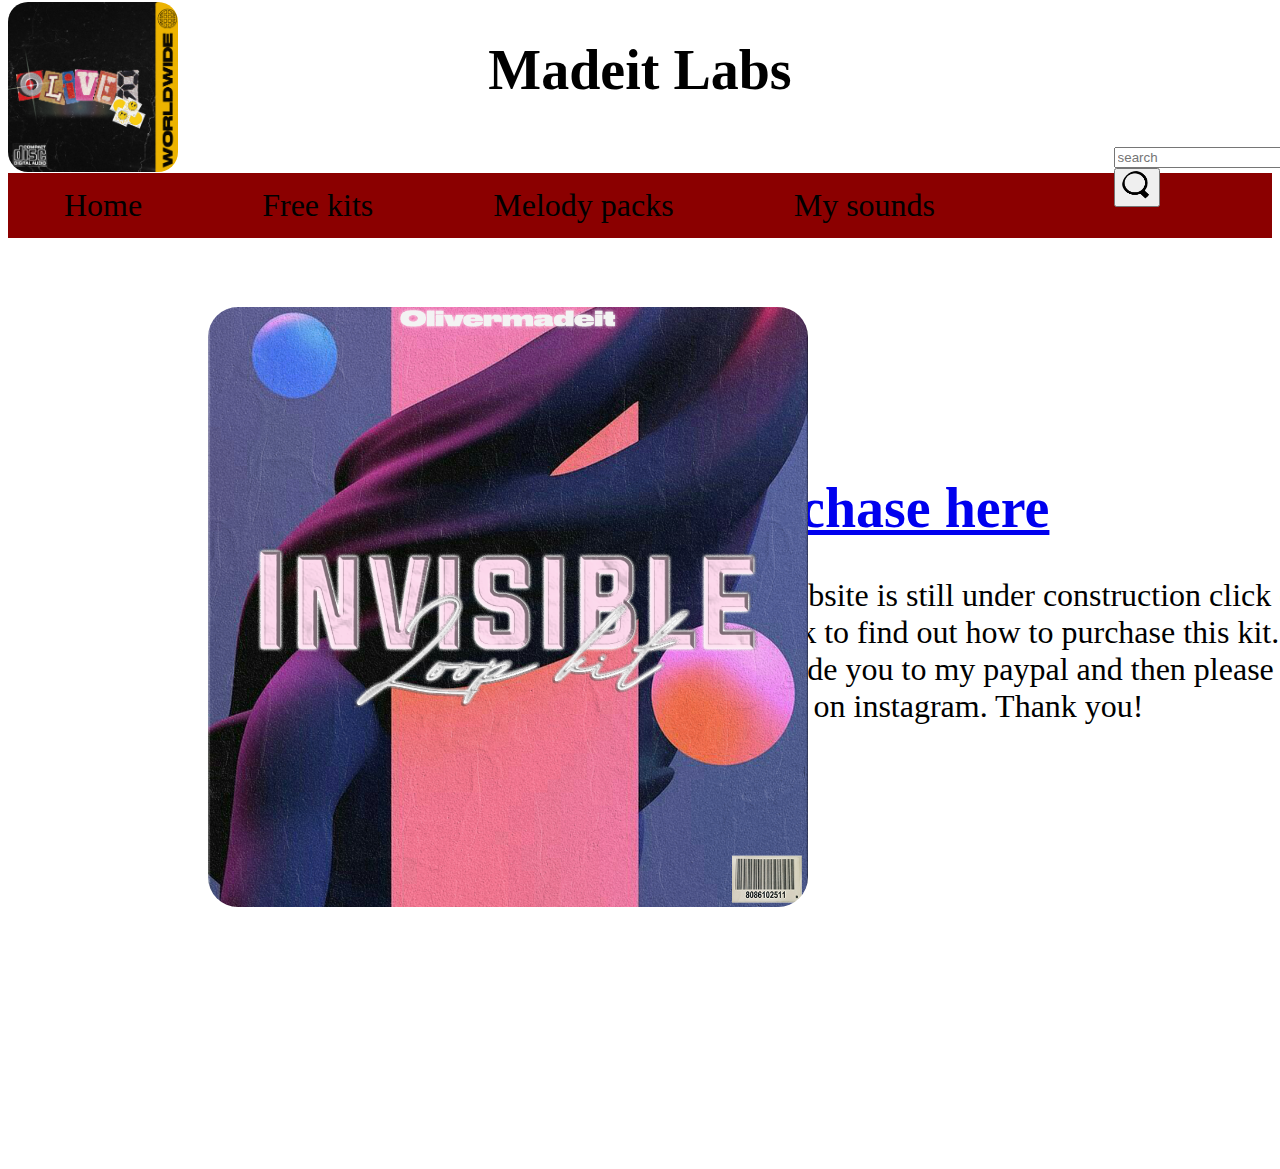
<file: invisible.html>
<!DOCTYPE html>
<html>
    <head>
        <title>Madeit labs- Invisible loop kit</title>
       <link rel="stylesheet" href="smoke.css"> 
    </head>

    <body>
        <img src="Made it.png" height="170px" width="170px" class="logo">
        <h1>Madeit Labs</h1><br>
        
        <ul>
            <li><a href="index.html">Home</a></li>
            <li><a href="freekits.html">Free kits</a></li>
            <li><a href="melodypacks.html">Melody packs</a></li>
            <li><a href="sound.html">My sounds</a></li>
            <form action="" class="search-bar"></form>
        <div class="search"><input type="text" placeholder="search" name="q">
          <button type="submit"><img src="search.png" height="30px" width="30px"></button></div>
        </ul>

        <a href="index2.html"><h1 class="purch">Purchase here</h1></a>
        <p>Website is still under construction click on the link to find out how to purchase this kit. It will guide you to my paypal and then please dm me on instagram. Thank you!</p>
        
             <div class="smoke" >  
                <a href="invisible.html"><img src="invisible loop kit.png" height="600px" width="600px" ></a></div>
    </body>
</html>
</file>
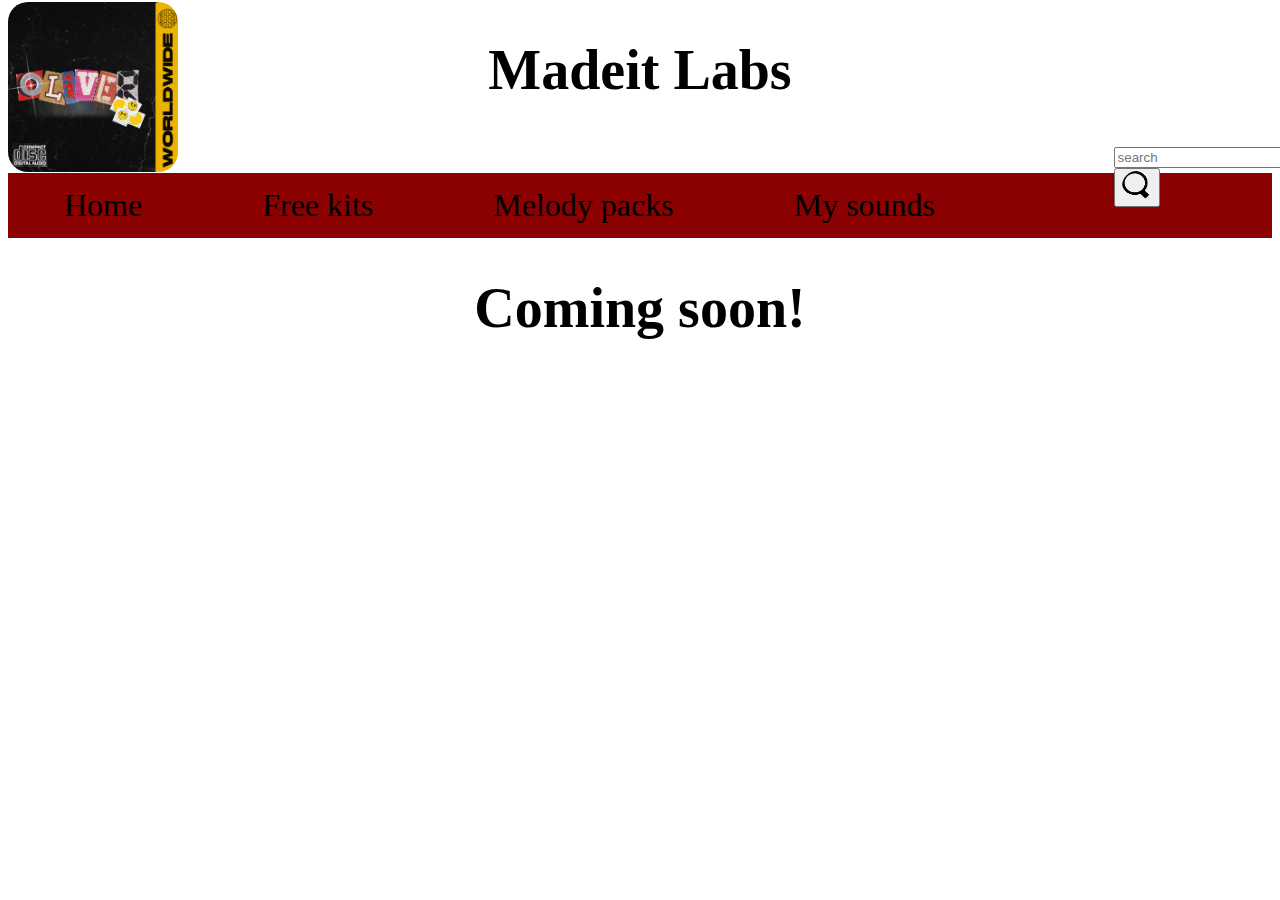
<file: sound.html>
<!DOCTYPE html>
<html>
    <head>
        <title>Madeit Labs- My sounds</title>
       <link rel="stylesheet" href="styles.css"> 
    </head>

    <body>
        <img src="Made it.png" height="170px" width="170px" class="logo">
        <h1>Madeit Labs</h1><br>
        
        <ul>
            <li><a href="index.html">Home</a></li>
            <li><a href="freekits.html">Free kits</a></li>
            <li><a href="melodypacks.html">Melody packs</a></li>
            <li><a href="sound.html">My sounds</a></li>
            <form action="" class="search-bar"></form>
        <div class="search"><input type="text" placeholder="search" name="q">
          <button type="submit"><img src="search.png" height="30px" width="30px"></button></div>
        </ul>

        <center><h1>Coming soon!</h1></center>
    </body>
</html>
</file>
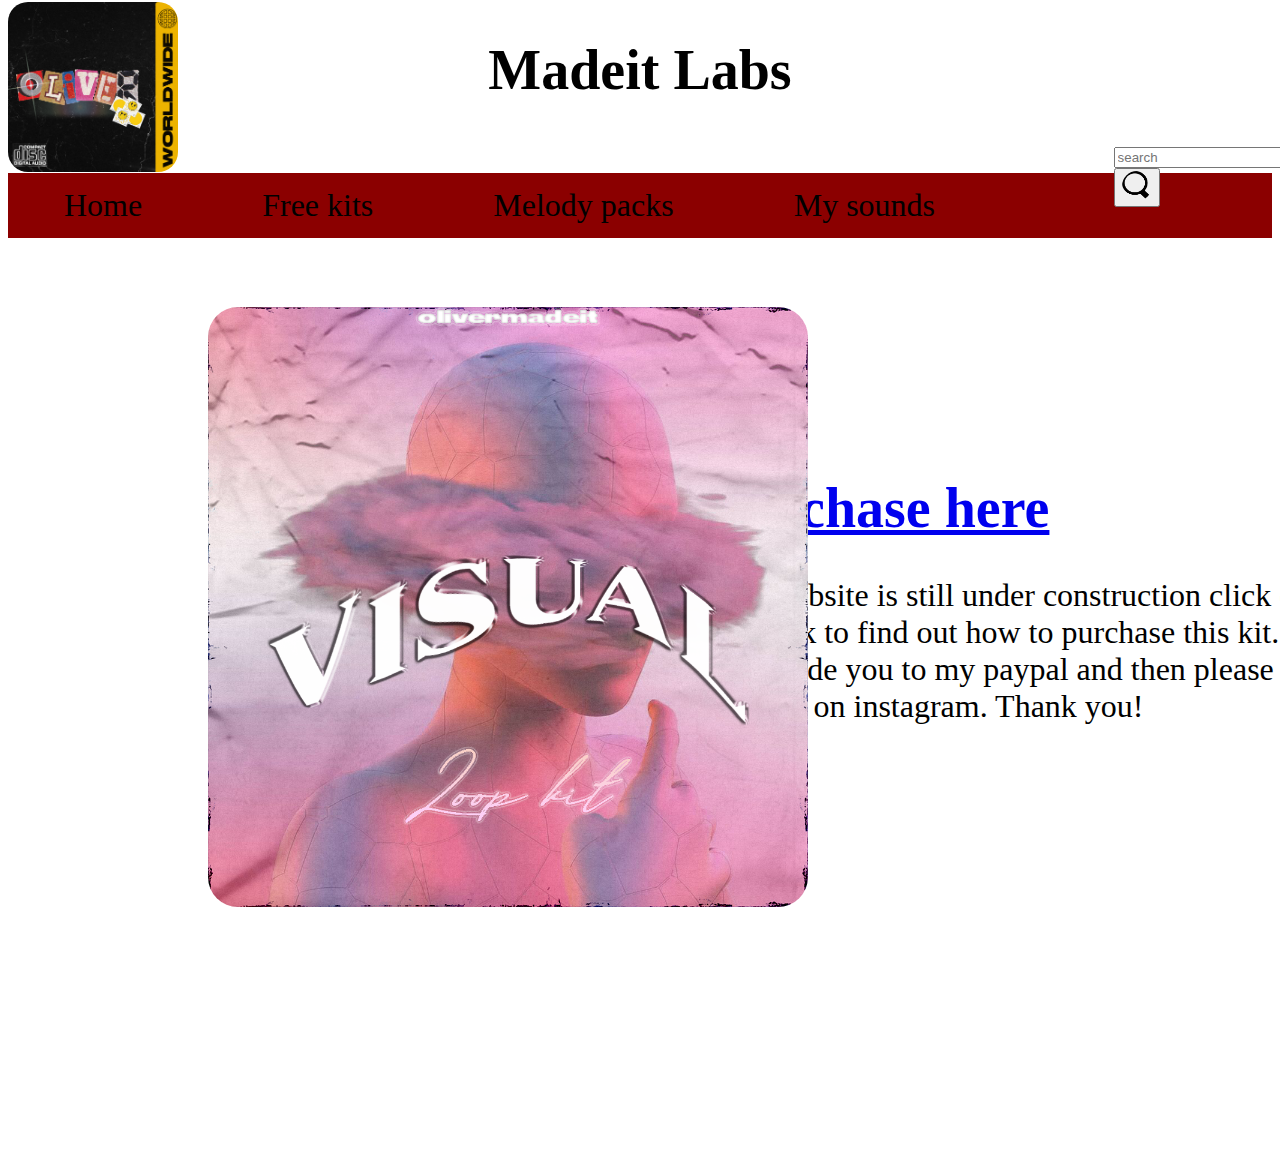
<file: visual.html>
<!DOCTYPE html>
<html>
    <head>
        <title>Madeit Labs- visual loop kit</title>
       <link rel="stylesheet" href="smoke.css"> 
    </head>

    <body>
        <img src="Made it.png" height="170px" width="170px" class="logo">
        <h1>Madeit Labs</h1><br>
        
        <ul>
            <li><a href="index.html">Home</a></li>
            <li><a href="freekits.html">Free kits</a></li>
            <li><a href="melodypacks.html">Melody packs</a></li>
            <li><a href="sound.html">My sounds</a></li>
            <form action="" class="search-bar"></form>
        <div class="search"><input type="text" placeholder="search" name="q">
          <button type="submit"><img src="search.png" height="30px" width="30px"></button></div>
        </ul>

        <a href="index2.html"><h1 class="purch">Purchase here</h1></a>
        <p>Website is still under construction click on the link to find out how to purchase this kit. It will guide you to my paypal and then please dm me on instagram. Thank you!</p>
        
             <div class="smoke" >  
                <a href="visual loop kit.png"><img src="visual loop kit.png" height="600px" width="600px" ></a></div>
    </body>
</html>
</file>
<file: smoke.css>
.smoke{
    position: relative;
    left: 200px;
    bottom:250px;
    padding: 0px;
}

img {
    border-radius: 30px;
}

p {
    border: 0px solid black;
    width: 600px;
    font-size: 32px;
    position: relative;
    left: 60%;
    top: 200px;
}

.logo {
    padding: 0px;
    border-radius: 20px;
    position: absolute; top: 2px;
}

.search {
    position:absolute; left:87%; bottom: 77%; 
    }


h1 {
        text-align: center;
        font-family:'Franklin Gothic Medium' ;
        font-size: 56px;;
        padding: 0px;
    }

    li a:hover {
        background-color: red;
        }

li a {
            display: inline-block;
            color:black;
            padding: 14px 16px;
            background-color: darkred;
            font-size: 32px;
            font-family:Tahoma ;
            padding-right: 100px;
            text-decoration: none;
        }

        ul {
            list-style-type: none;
            background-color:darkred;}  
        li {
            display: inline;
            float: top;
        }

        .purch {
            position: relative;
            left: 19%;
            top:200px;  
            
            text-decoration: none;
        }
</file>
<file: styles.css>
ul {
    list-style-type: none;
    background-color:darkred;}  
li {
    display: inline;
    float: top;
}

li a {
    display: inline-block;
    color:black;
    padding: 14px 16px;
    background-color: darkred;
    font-size: 32px;
    font-family:Tahoma ;
    padding-right: 100px;
    text-decoration: none;
}

li a:hover {
background-color: red;
}

h1 {
    text-align: center;
    font-family:'Franklin Gothic Medium' ;
    font-size: 56px;;
    padding: 0px;
}

.search {
position:absolute; left:87%; bottom: 77%; 
}

.logo {
    padding: 0px;
    border-radius: 20px;
    position: absolute; top: 2px;
}

p {
    border: 0px solid black;
    width: 600px;
    font-size: 32px;
    position: relative;
    left: 60%;
    top: 200px;
}

.h1new {
    position: relative;
    left: 19%;
    top:200px;  
    
    text-decoration: none;
}

 .smoke{
    position: relative;
    left: 200px;
    bottom:350px;
    padding: 0px;
}

.other {
    position:absolute;
    top: 125%;
    left: 900px;
}

img {
    border-radius: 30px;
}
.invisible {
    position: absolute  ;
top: 151%;
}
.visual {
    position: absolute;
    left: 825px;
top:151%;
}

.euphor {
    position:absolute;
    top:151%;
    right: 5px;
}
</file>
